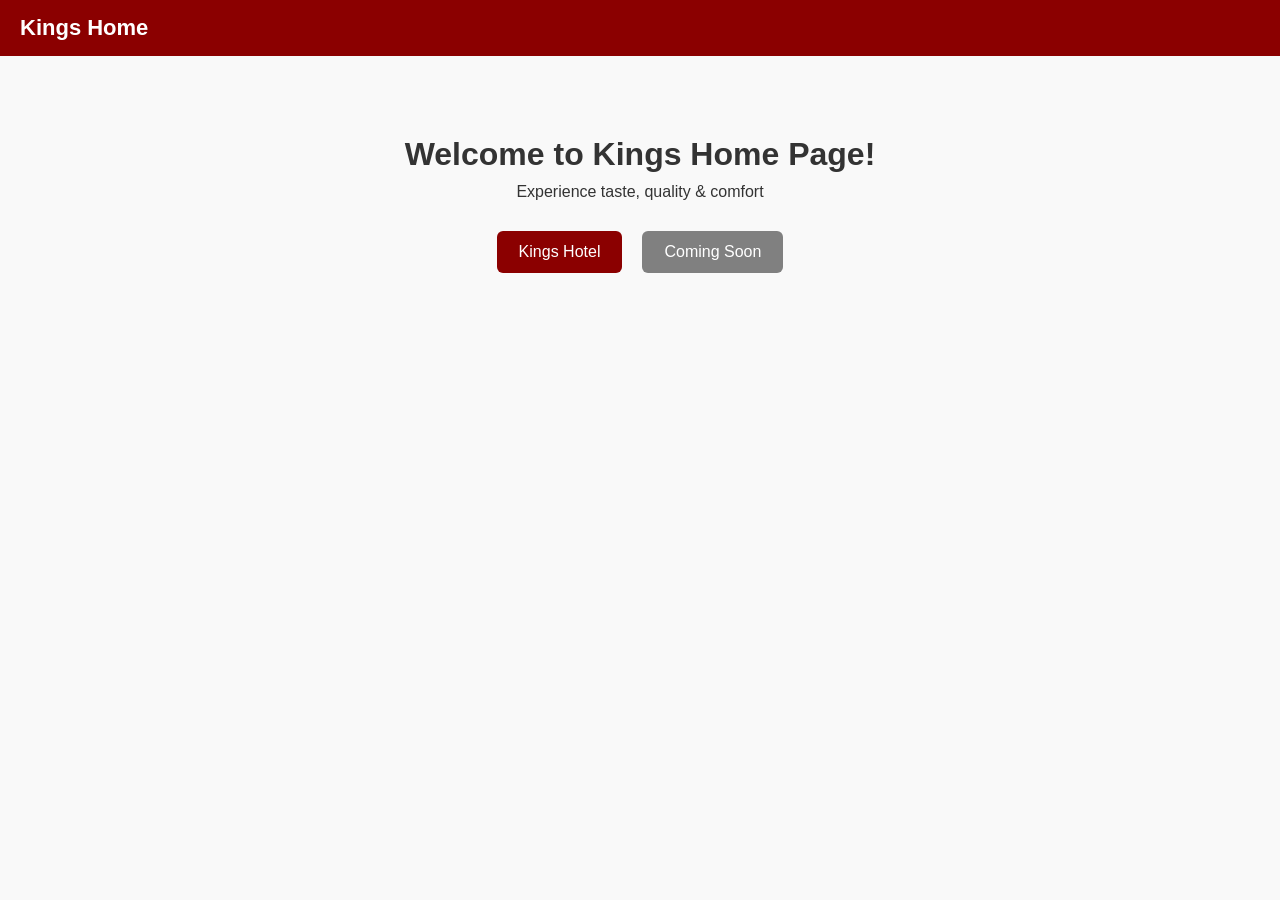
<file: index.html>
<!DOCTYPE html>
<html lang="en">
    <head>
        <meta charset="UTF-8" />
        <title>Kings Home</title>
        <link rel="stylesheet" href="style.css" />
    </head>
    <body>

        <nav class="navbar">
            <h1>Kings Home</h1>
        </nav>

        <section class="home">
            <h2>Welcome to Kings Home Page!</h2>
            <p>Experience taste, quality & comfort</p>

            <div class="buttons">
                <a href="hotel.html" class="btn">Kings Hotel</a>
                <button class="btn disabled">Coming Soon</button>
            </div>
        </section>
    </body>
</html>
</file>
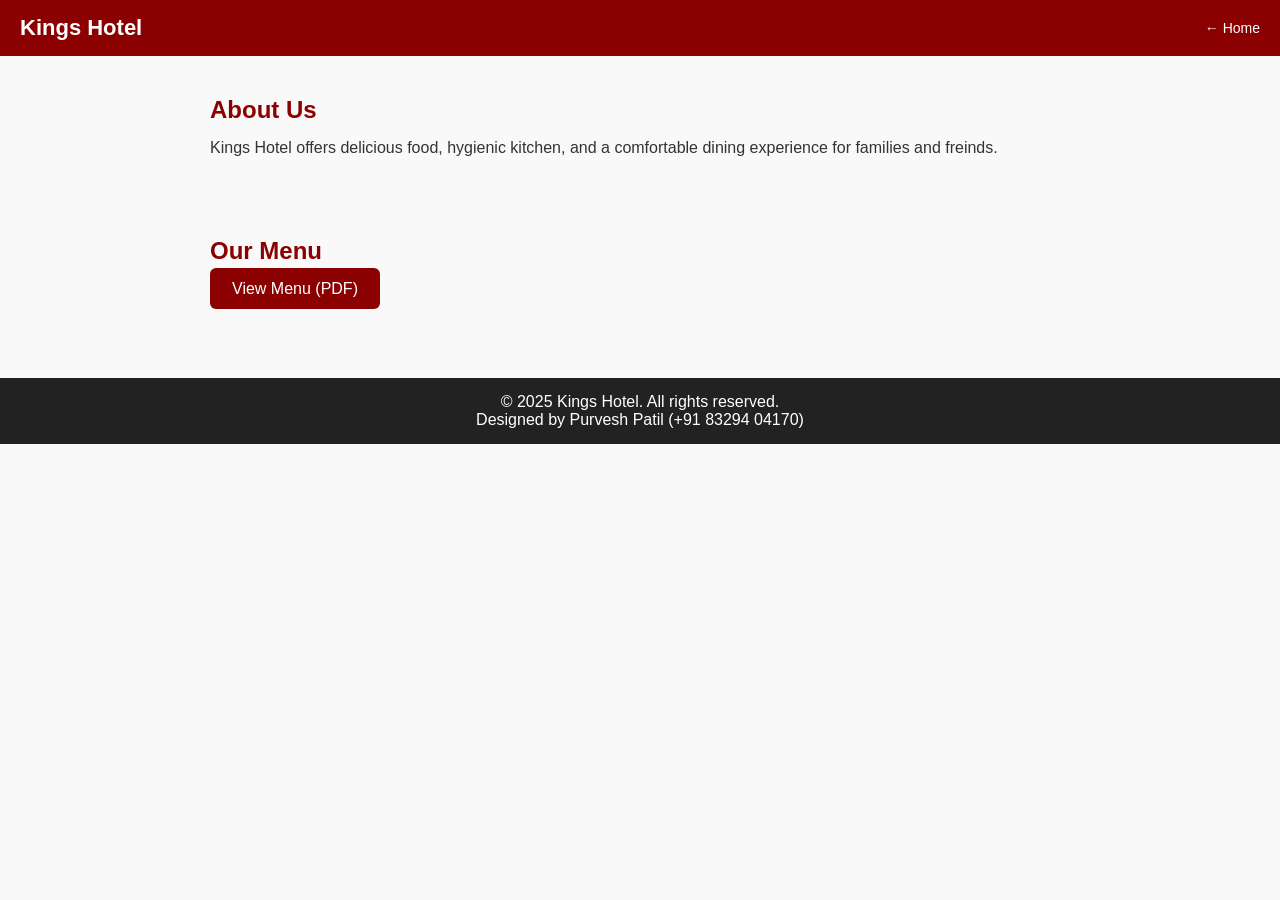
<file: hotel.html>
<!DOCTYPE html>
<html lang="en">
    <head>
        <meta charset="UTF-8" />
        <title>Kings Hotel</title>
        <link rel="stylesheet" href="style.css" />
    </head>
    <body>
        
        <nav class="navbar">
            <h1>Kings Hotel</h1>
            <a href="index.html" class="back">← Home</a>
        </nav>

        <section class="section">
            <h2>About Us</h2>
            <p>
                Kings Hotel offers delicious food, hygienic kitchen, and a comfortable dining experience for families and freinds.
            </p>
        </section>

        <section class="section">
            <h2>Our Menu</h2>
            <a href="KINGS RESORT MENU.pdf" target="_blank" class="btn">View Menu (PDF)</a>
        </section>

        <footer>
            <p>&copy; 2025 Kings Hotel. All rights reserved. <br>
            Designed by Purvesh Patil (+91 83294 04170)</p>
        </footer>
    </body>

</html>
</file>
<file: style.css>
*{
    margin: 0;
    padding: 0;
    box-sizing: border-box;
    font-family: Arial, sans-serif;
}

body{
    background: #f9f9f9;
    color: #333;
}

.navbar{
    background: #8b0000;
    color: white;
    padding: 15px 20px;
    display: flex;
    justify-content: space-between;
    align-items: center;
}

.navbar h1{
    font-size: 22px;
}

.back{
    color: white;
    text-decoration: none;
    font-size: 14px;
}

.home{
    text-align: center;
    padding: 80px 20px;
}

.home h2{
    font-size: 32px;
    margin-bottom: 10px;
}

.home p{
    font-size: 16px;
    margin-bottom: 30px;
}

.buttons{
    display: flex;
    justify-content: center;
    gap: 20px;
}

.btn{
    background: #8b0000;
    color: white;
    padding: 12px 22px;
    text-decoration: none;
    border-radius: 6px;
    font-size: 16px;
    border: none;
    cursor: pointer;
}

.btn:hover{
    background: #a00000;
}

.disabled{
    background: gray;
    cursor: not-allowed;
}

.section{
    padding: 40px 20px;
    max-width: 900px;
    margin: auto;
}

.section h2{
    margin-bottom: 15px;
    color: #8b0000;
}

footer{
    background: #222;
    color: white;
    text-align: center;
    padding: 15px;
    margin-top: 40px;
}
</file>
